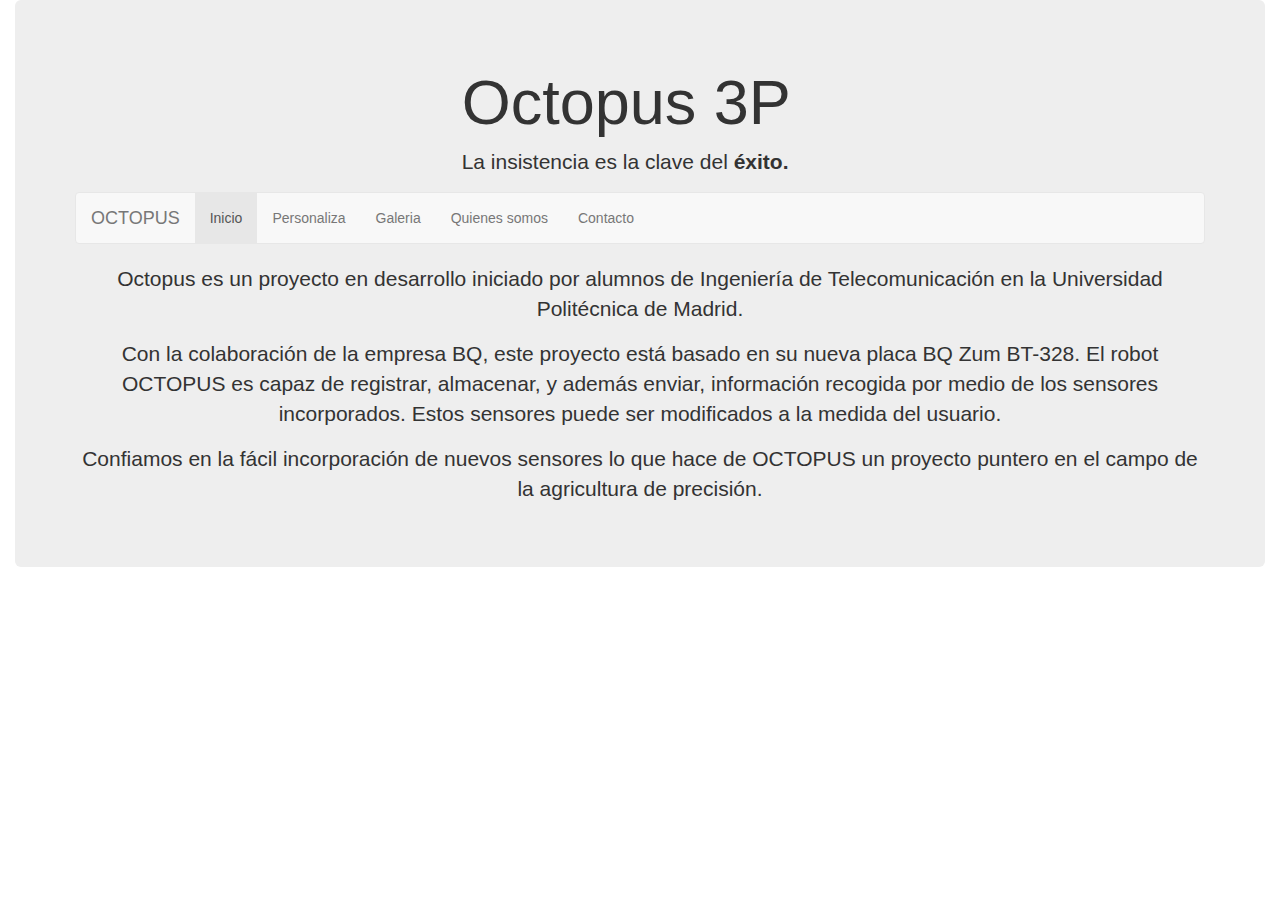
<file: webpages/index.html>
<!DOCTYPE html>
<html>
<head lang="en">
    <meta charset="UTF-8">
    <title>Octopus Robot</title>
    <meta name="viewport" content="width=device-width, initial-scale=1">
    <link rel="stylesheet" href="http://maxcdn.bootstrapcdn.com/bootstrap/3.2.0/css/bootstrap.min.css">
    <script src="https://ajax.googleapis.com/ajax/libs/jquery/1.11.1/jquery.min.js"></script>
    <script src="http://ajax.googleapis.com/ajax/libs/jquery/1.11.2/jquery.min.js"></script>
    <script src="http://maxcdn.bootstrapcdn.com/bootstrap/3.2.0/js/bootstrap.min.js"></script>
</head>
<body>
<div class="container-fluid">
    <div class="jumbotron">
            <div class="row">
                <div class="col-xs-12 col-s-12 col-md-4 col-lg-4">
                </div>
                <div class="col-xs-12 col-s-12 col-md-8 col-lg-8">
                    <h1>Octopus 3P</h1>
                    <p>La insistencia es la clave del <strong>éxito.</strong></p>
                </div>
            </div>




        <nav class="navbar navbar-default" role="navigation">
            <!-- El logotipo y el icono que despliega el menú se agrupan
                 para mostrarlos mejor en los dispositivos móviles -->
            <div class="navbar-header">
                <button type="button" class="navbar-toggle" data-toggle="collapse"
                        data-target=".navbar-ex1-collapse">
                    <span class="sr-only">Desplegar menu</span>
                    <span class="icon-bar"></span>
                    <span class="icon-bar"></span>
                    <span class="icon-bar"></span>
                </button>
                <a class="navbar-brand" href="#">OCTOPUS</a>
            </div>

            <!-- Agrupar los enlaces de navegación, los formularios y cualquier
                 otro elemento que se pueda ocultar al minimizar la barra -->
            <div class="collapse navbar-collapse navbar-ex1-collapse">
                <ul class="nav navbar-nav">
                    <li class="active"><a href="./index.html">Inicio</a></li>
                    <li><a href="./personaliza.html">Personaliza</a></li>
                    <li><a href="./galeria.html">Galeria</a></li>
                    <li><a href="./quien_somos.html">Quienes somos</a></li>
                    <li><a href="./contacto.html">Contacto</a></li>
                </ul>

            </div>
        </nav>
        <p class="text-center">Octopus es un proyecto en desarrollo iniciado por alumnos de Ingeniería de Telecomunicación
            en la Universidad Politécnica de Madrid.</p>
        <p class="text-center">Con la colaboración de la empresa BQ, este proyecto está basado en su nueva placa BQ Zum BT-328.
        El robot OCTOPUS es capaz de registrar, almacenar, y además enviar, información recogida por medio de los sensores
        incorporados. Estos sensores puede ser modificados a la medida del usuario.</p>
        <p class="text-center">Confiamos en la fácil incorporación de nuevos sensores lo que hace de OCTOPUS un proyecto puntero en el campo de la
        agricultura de precisión.</p>
    </div>
</div>

</body>
</html>
</file>
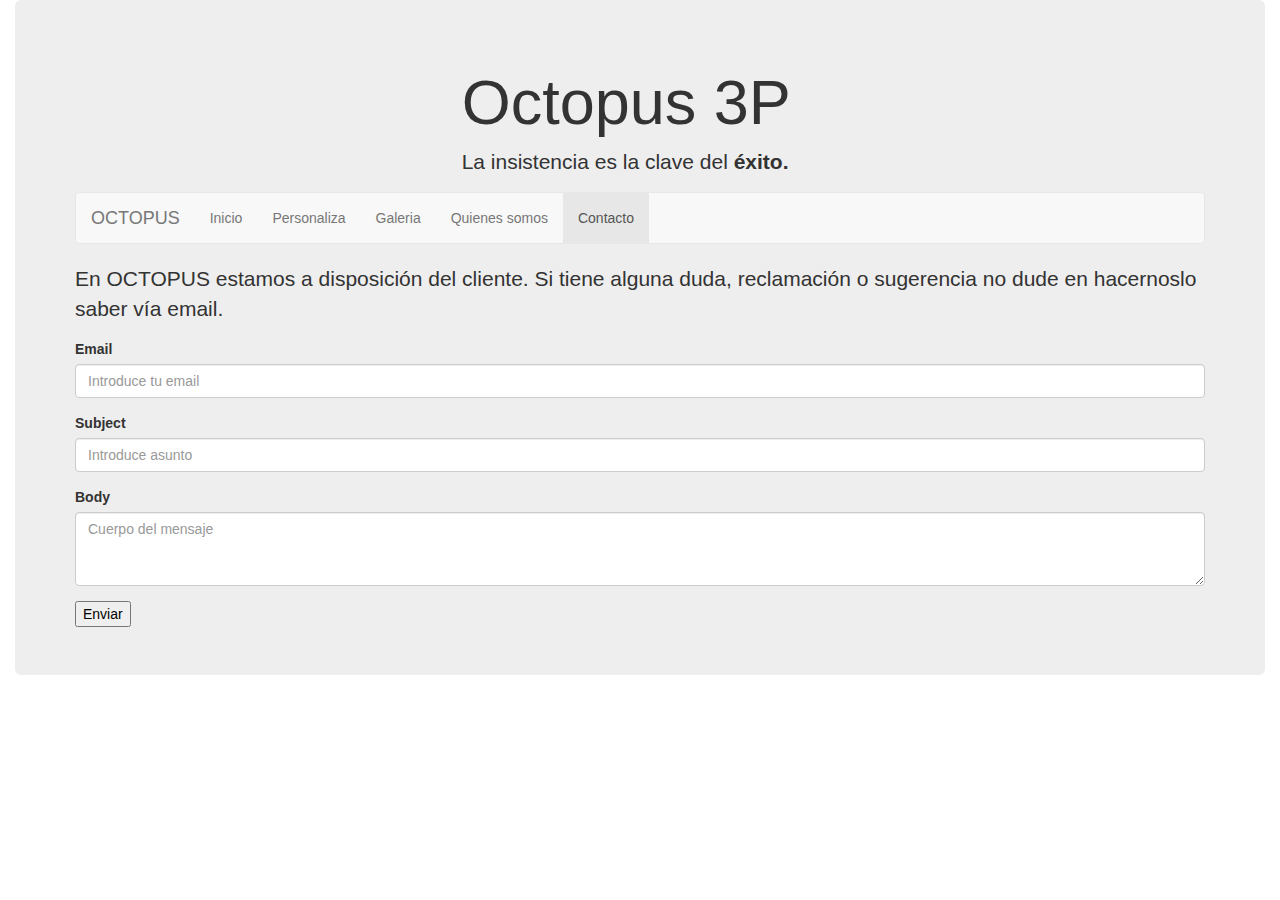
<file: webpages/contacto.html>
<!DOCTYPE html>
<html>
<head lang="en">
    <meta charset="UTF-8">
    <title></title>
    <meta name="viewport" content="width=device-width, initial-scale=1">
    <link rel="stylesheet" href="http://maxcdn.bootstrapcdn.com/bootstrap/3.2.0/css/bootstrap.min.css">
    <script src="https://ajax.googleapis.com/ajax/libs/jquery/1.11.1/jquery.min.js"></script>
    <script type="text/javascript" src="https://mandrillapp.com/api/docs/js/mandrill.js"></script>
    <script src="http://ajax.googleapis.com/ajax/libs/jquery/1.11.2/jquery.min.js"></script>
    <script src="http://maxcdn.bootstrapcdn.com/bootstrap/3.2.0/js/bootstrap.min.js"></script>
    <script type="text/javascript" src="../js/sendEmail.js"></script>

</head>
<body>

<div class="container-fluid">
    <div class="jumbotron">
            <div class="row">
                <div class="col-xs-12 col-s-12 col-md-4 col-lg-4">

                </div>
                <div class="col-xs-12 col-s-12 col-md-8 col-lg-8">
                    <h1>Octopus 3P</h1>
                    <p>La insistencia es la clave del <strong>éxito.</strong></p>
                </div>
            </div>




        <nav class="navbar navbar-default" role="navigation">
            <!-- El logotipo y el icono que despliega el menú se agrupan
                 para mostrarlos mejor en los dispositivos móviles -->
            <div class="navbar-header">
                <button type="button" class="navbar-toggle" data-toggle="collapse"
                        data-target=".navbar-ex1-collapse">
                    <span class="sr-only">Desplegar navegación</span>
                    <span class="icon-bar"></span>
                    <span class="icon-bar"></span>
                    <span class="icon-bar"></span>
                </button>
                <a class="navbar-brand" href="index.html">OCTOPUS</a>
            </div>

            <!-- Agrupar los enlaces de navegación, los formularios y cualquier
                 otro elemento que se pueda ocultar al minimizar la barra -->
            <div class="collapse navbar-collapse navbar-ex1-collapse">
                <ul class="nav navbar-nav">
                    <li><a href="./index.html">Inicio</a></li>
                    <li><a href="./personaliza.html">Personaliza</a></li>
                    <li><a href="./galeria.html">Galeria</a></li>
                    <li><a href="./quien_somos.html">Quienes somos</a></li>
                    <li  class="active"><a href="./contacto.html">Contacto</a></li>
                </ul>

            </div>

        </nav>

        <div class="row">
            <div class="col-xs-12 col-s-12 col-md-12 col-lg-12">
                <p>En OCTOPUS estamos a disposición del cliente. Si tiene alguna duda, reclamación o sugerencia no dude en
                    hacernoslo saber vía email.</p>
            </div>
        </div>
        <div class="row">
            <div class="col-xs-12 col-s-12 col-md-12 col-lg-12">
                <form role="form">
                    <div class="form-group">
                        <label>Email</label>
                        <input type="email" class="form-control"
                               placeholder="Introduce tu email" id="email_user">
                    </div>
                    <div class="form-group">
                        <label>Subject</label>
                        <input  class="form-control"
                               placeholder="Introduce asunto" id="subject_email">
                    </div>
                    <div class="form-group">
                        <label>Body</label>
                        <textarea class="form-control" rows="3" id="text" placeholder="Cuerpo del mensaje"></textarea>
                    </div>
                    <a href="#" id="link" style="text-decoration: none; color: black"><button type="button" onclick="sendEmail()" style="text-decoration: none;">Enviar</button></a>

                    <!--<a href="mailto:josedlpozo@gmail.com">Enviar</a>-->
                </form>
            </div>
        </div>
    </div>
</div>

</body>
</html>
</file>
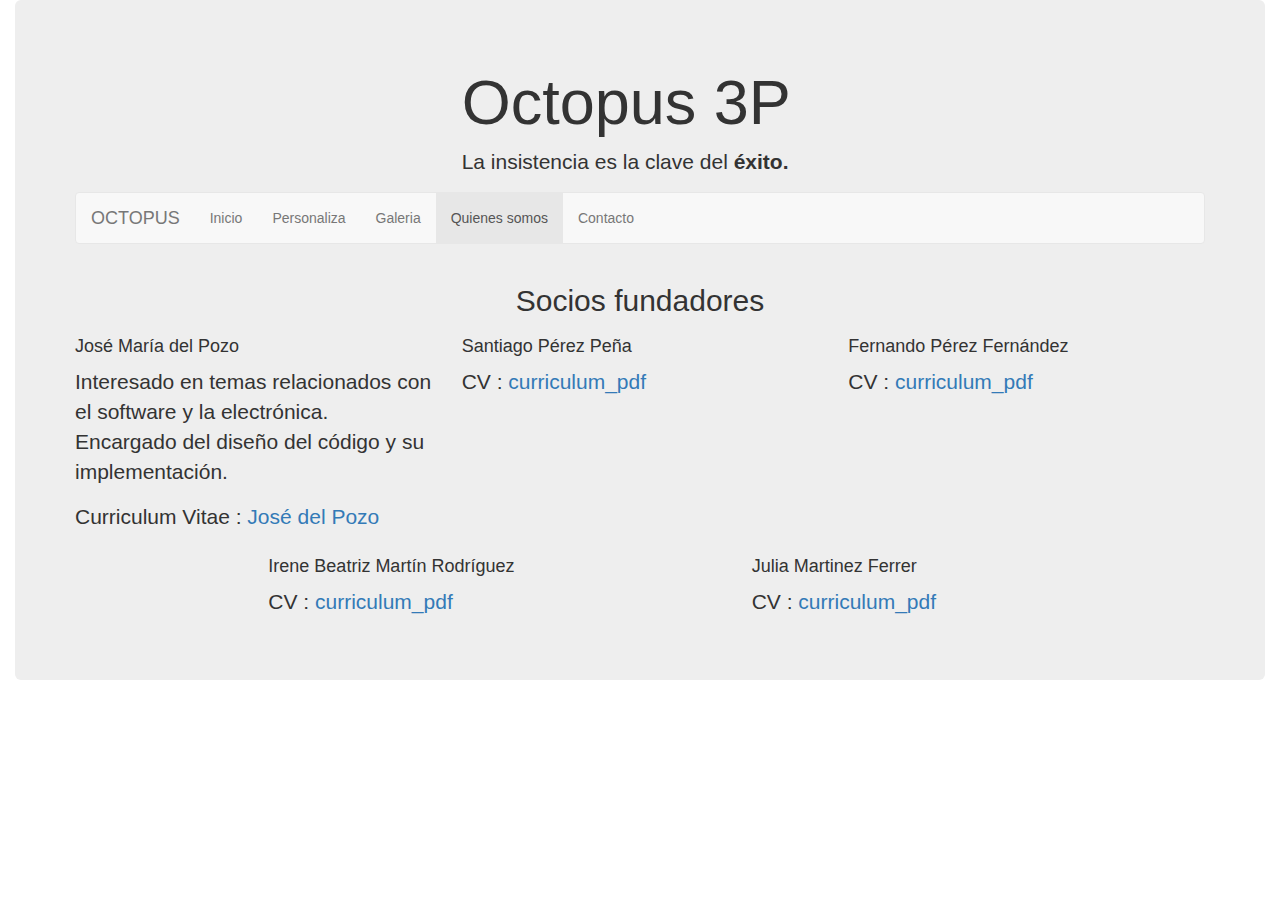
<file: webpages/quien_somos.html>
<!DOCTYPE html>
<html>
<head lang="en">
    <meta charset="UTF-8">
    <title>Octopus ROBOT</title>
    <meta name="viewport" content="width=device-width, initial-scale=1">
    <link rel="stylesheet" href="http://maxcdn.bootstrapcdn.com/bootstrap/3.2.0/css/bootstrap.min.css">
    <script src="https://ajax.googleapis.com/ajax/libs/jquery/1.11.1/jquery.min.js"></script>
    <script src="http://ajax.googleapis.com/ajax/libs/jquery/1.11.2/jquery.min.js"></script>
    <script src="http://maxcdn.bootstrapcdn.com/bootstrap/3.2.0/js/bootstrap.min.js"></script>
</head>
<body>
<div class="container-fluid">
    <div class="jumbotron">
            <div class="row">
                <div class="col-xs-12 col-s-12 col-md-4 col-lg-4">

                </div>
                <div class="col-xs-12 col-s-12 col-md-8 col-lg-8">
                    <h1>Octopus 3P</h1>
                    <p>La insistencia es la clave del <strong>éxito.</strong></p>
                </div>
            </div>




        <nav class="navbar navbar-default" role="navigation">
            <!-- El logotipo y el icono que despliega el menú se agrupan
                 para mostrarlos mejor en los dispositivos móviles -->
            <div class="navbar-header">
                <button type="button" class="navbar-toggle" data-toggle="collapse"
                        data-target=".navbar-ex1-collapse">
                    <span class="sr-only">Desplegar navegación</span>
                    <span class="icon-bar"></span>
                    <span class="icon-bar"></span>
                    <span class="icon-bar"></span>
                </button>
                <a class="navbar-brand" href="index.html">OCTOPUS</a>
            </div>

            <!-- Agrupar los enlaces de navegación, los formularios y cualquier
                 otro elemento que se pueda ocultar al minimizar la barra -->
            <div class="collapse navbar-collapse navbar-ex1-collapse">
                <ul class="nav navbar-nav">
                    <li><a href="./index.html">Inicio</a></li>
                    <li><a href="./personaliza.html">Personaliza</a></li>
                    <li><a href="./galeria.html">Galeria</a></li>
                    <li  class="active"><a href="./quien_somos.html">Quienes somos</a></li>
                    <li><a href="./contacto.html">Contacto</a></li>
                </ul>

            </div>

        </nav>


        <div class="row">
            <div class="col-xs-12 col-s-12 col-md-12 col-lg-12">
                <h2 class="text-center">Socios fundadores</h2>
            </div>
            <div class="col-xs-12 col-md-4 col-lg-4">
                <h4>José María del Pozo</h4>
                <p>Interesado en temas relacionados con el software y la electrónica.
                    Encargado del diseño del código y su implementación.</p>
                <p>Curriculum Vitae : <a href="./../cv/cv_josedlpozo.pdf">José del Pozo</a></p>
            </div>
            <div class="col-xs-12 col-md-4 col-lg-4">
                <h4>Santiago Pérez Peña</h4>
                <p>CV : <a href="./../cv/CV-santi.pdf">curriculum_pdf</a></p>
            </div>
            <div class="col-xs-12 col-md-4 col-lg-4">
                <h4>Fernando Pérez Fernández</h4>
                <p>CV : <a href="./../cv/CV-fer.pdf">curriculum_pdf</a></p>
            </div>
        </div>
        <div class="row">
            <div class="col-xs-12 col-md-4 col-md-offset-2 col-lg-4">
                <h4>Irene Beatriz Martín Rodríguez</h4>
                <p>CV : <a href="./../cv/cv_josedlpozo.pdf">curriculum_pdf</a></p>
            </div>
            <div class="col-xs-12 col-md-4 col-md-offset-1 col-lg-4">
                <h4>Julia Martinez Ferrer</h4>
                <p>CV : <a href="./../cv/cv_josedlpozo.pdf">curriculum_pdf</a></p>
            </div>

        </div>
    </div>
</div>

</body>
</html>
</file>
